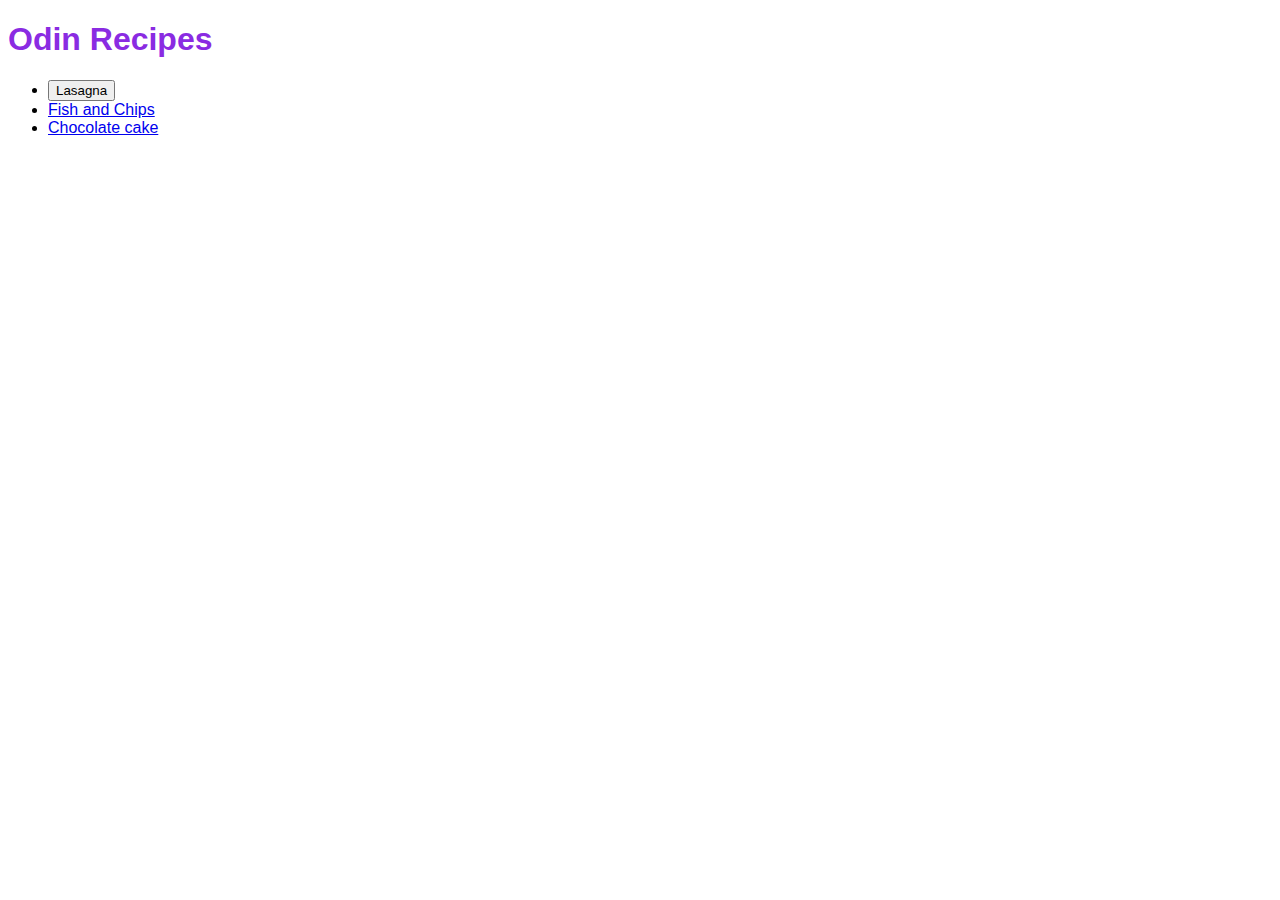
<file: index.html>
<!DOCTYPE html>
<html lang="en">
    <head>
        <meta charset="UTF-8">
        <meta http-equiv="X-UA-Compatible" content="IE=edge">
        <meta name="viewport" content="width=device-width, initial-scale=1.0">
        <title>Odin Recipes</title>
        <link rel="stylesheet" href="styles.css">
    </head>
    <body>
        <h1>Odin Recipes</h1>
        <ul>
            <li><button onclick="window.location.href='recipes/lasagna.html'">Lasagna</button></li>
            <li><a href="recipes/fishnchip.html">Fish and Chips</a></li>
            <li><a href="recipes/chocolatecake.html">Chocolate cake</a></li>
        </ul>

    </body>
</html>
</file>
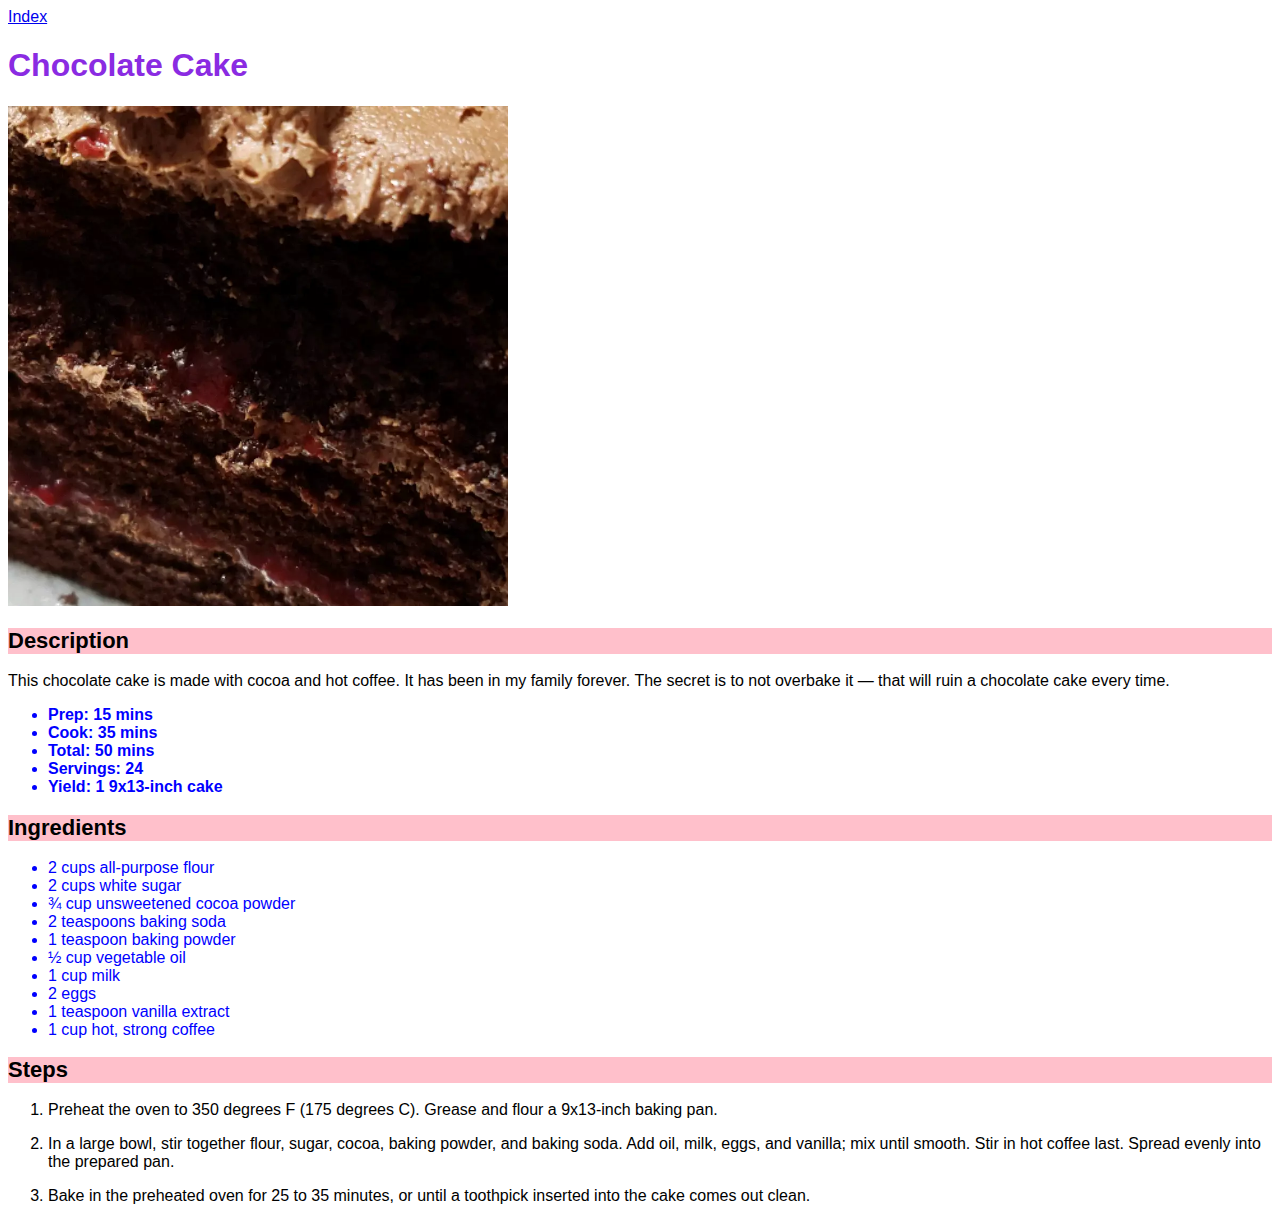
<file: recipes/chocolatecake.html>
<!DOCTYPE html>
<html lang="en">
<head>
    <meta charset="UTF-8">
    <meta http-equiv="X-UA-Compatible" content="IE=edge">
    <meta name="viewport" content="width=device-width, initial-scale=1.0">
    <title>Document</title>
    <link rel="stylesheet" href="../styles.css">
</head>
<body>
    <a href="../index.html">Index</a>
    <h1>Chocolate Cake</h1>
    <img src="../images/chococake.jpg" alt="A part of chocolate cake">
    <h2>Description</h2>
    <p>This chocolate cake is made with cocoa and hot coffee. 
        It has been in my family forever. 
        The secret is to not overbake it — that will ruin a chocolate cake every time.
    </p>
    <ul>
        <li class="unorder description"><strong>Prep:</strong> 15 mins</li>
        <li class="unorder description"><strong>Cook:</strong> 35 mins</li>
        <li class="unorder description"><strong>Total:</strong> 50 mins</li>
        <li class="unorder description"><strong>Servings:</strong> 24</li>
        <li class="unorder description"><strong>Yield:</strong> 1 9x13-inch cake</li>
    </ul>
    <h2>Ingredients</h2>
    <ul>
        <li class="unorder ingredient">2 cups all-purpose flour</li>
        <li class="unorder ingredient">2 cups white sugar</li>
        <li class="unorder ingredient">¾ cup unsweetened cocoa powder</li>
        <li class="unorder ingredient">2 teaspoons baking soda</li>
        <li class="unorder ingredient">1 teaspoon baking powder</li>
        <li class="unorder ingredient">½ cup vegetable oil</li>
        <li class="unorder ingredient">1 cup milk</li>
        <li class="unorder ingredient">2 eggs</li>
        <li class="unorder ingredient">1 teaspoon vanilla extract</li>
        <li class="unorder ingredient">1 cup hot, strong coffee</li>

    </ul>
    <h2>Steps</h2>
    <ol>
        <li>Preheat the oven to 350 degrees F (175 degrees C). 
            Grease and flour a 9x13-inch baking pan.
        </li>
        <p></p>
        <li>In a large bowl, stir together flour, sugar, cocoa, baking powder, and baking soda. 
            Add oil, milk, eggs, and vanilla; mix until smooth. Stir in hot coffee last. 
            Spread evenly into the prepared pan.</li>
        <p></p>
        <li>Bake in the preheated oven for 25 to 35 minutes, or until a toothpick inserted into the cake comes out clean.</li>
        <p></p>
    </ol>
</body>
</html>
</file>
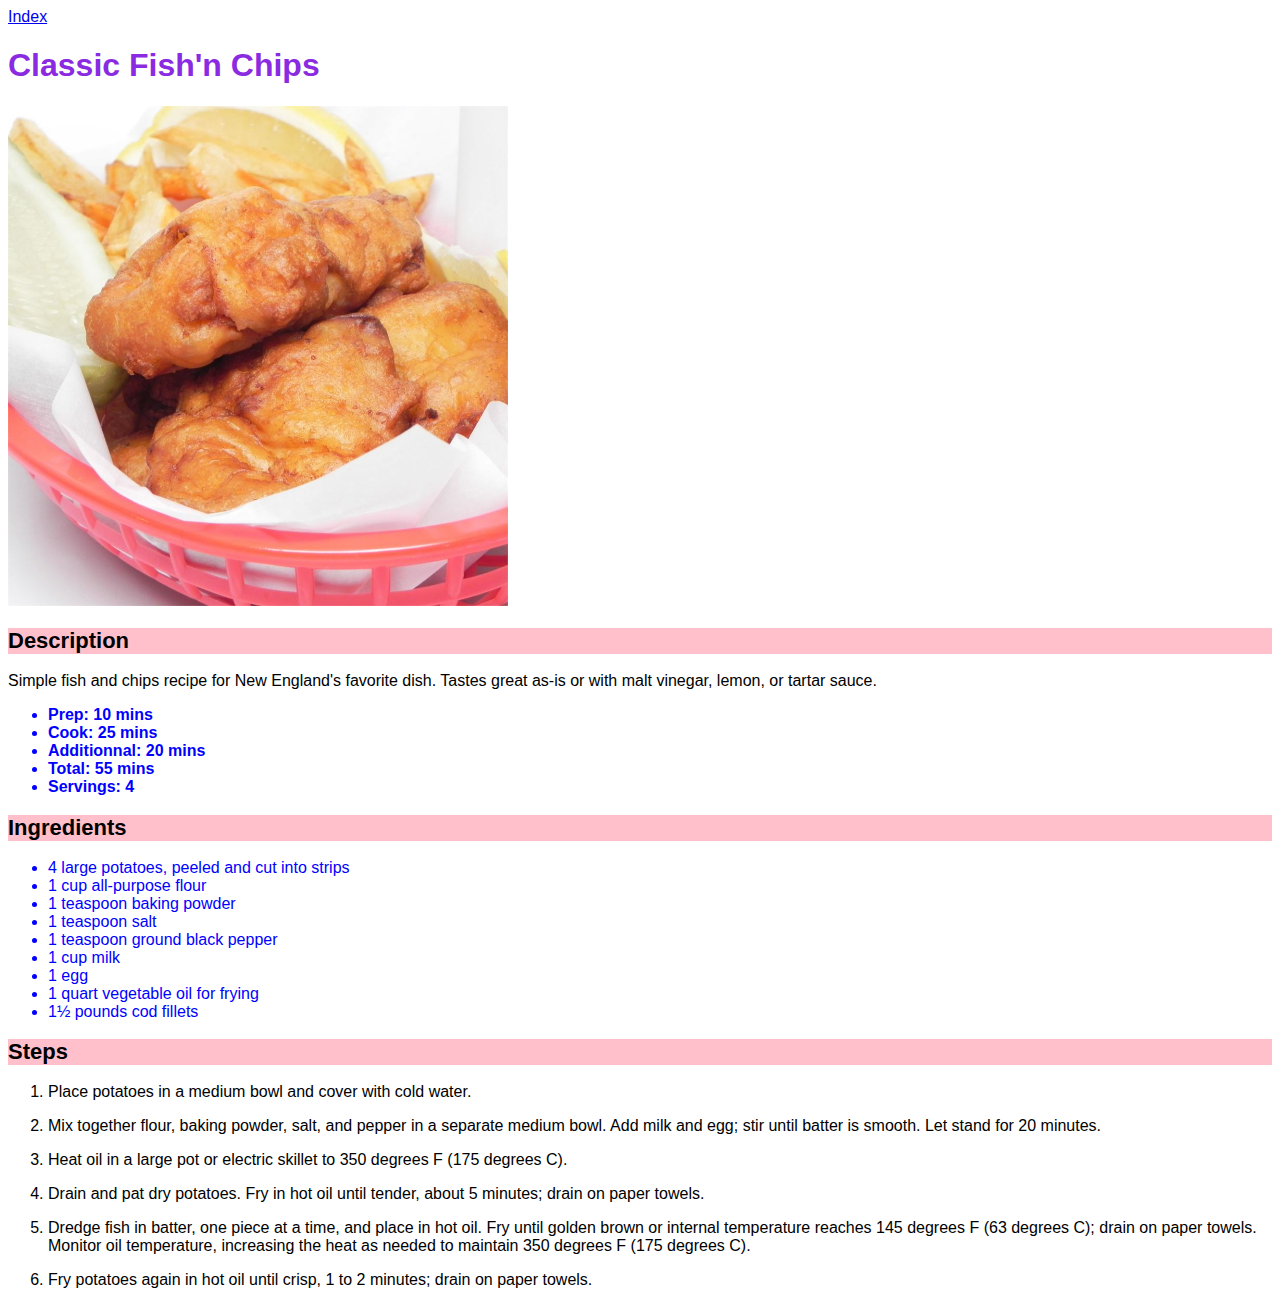
<file: recipes/fishnchip.html>
<!DOCTYPE html>
<html lang="en">
<head>
    <meta charset="UTF-8">
    <meta http-equiv="X-UA-Compatible" content="IE=edge">
    <meta name="viewport" content="width=device-width, initial-scale=1.0">
    <title>Document</title>
    <link rel="stylesheet" href="../styles.css">
</head>
<body>
    <a href="../index.html">Index</a>
    <h1>Classic Fish'n Chips</h1>
    <img src="../images/fishnchips.jpeg" alt="A fish and chips in a red basket">
    <h2>Description</h2>
    <p>Simple fish and chips recipe for New England's favorite dish. 
        Tastes great as-is or with malt vinegar, lemon, or tartar sauce.</p>
    <ul>
        <li class="unorder description"><strong>Prep:</strong> 10 mins</li>
        <li class="unorder description"><strong>Cook:</strong> 25 mins</li>
        <li class="unorder description"><strong>Additionnal:</strong> 20 mins</li>
        <li class="unorder description"><strong>Total:</strong> 55 mins</li>
        <li class="unorder description"><strong>Servings:</strong> 4</li>
    </ul>
    <h2>Ingredients</h2>
    <ul>
        <li class="unorder ingredient">4 large potatoes, peeled and cut into strips</li>
        <li class="unorder ingredient">1 cup all-purpose flour</li>
        <li class="unorder ingredient">1 teaspoon baking powder</li>
        <li class="unorder ingredient">1 teaspoon salt</li>
        <li class="unorder ingredient">1 teaspoon ground black pepper</li>
        <li class="unorder ingredient">1 cup milk</li>
        <li class="unorder ingredient">1 egg</li>
        <li class="unorder ingredient">1 quart vegetable oil for frying</li>
        <li class="unorder ingredient">1½ pounds cod fillets</li>

    </ul>
    <h2>Steps</h2>
    <ol>
        <li>Place potatoes in a medium bowl and cover with cold water.
        </li>
        <p></p>
        <li>Mix together flour, baking powder, salt, and pepper in a separate medium bowl. 
            Add milk and egg; stir until batter is smooth. Let stand for 20 minutes.</li>
        <p></p>
        <li>Heat oil in a large pot or electric skillet to 350 degrees F (175 degrees C).</li>
        <p></p>
        <li>Drain and pat dry potatoes. 
            Fry in hot oil until tender, about 5 minutes; drain on paper towels.</li>
        <p></p>
        <li>Dredge fish in batter, one piece at a time, and place in hot oil. Fry until golden brown or internal temperature reaches 145 degrees F (63 degrees C); 
            drain on paper towels. Monitor oil temperature, increasing the heat as needed to maintain 350 degrees F (175 degrees C).</li>
        <p></p>
        <li>Fry potatoes again in hot oil until crisp, 1 to 2 minutes; drain on paper towels.</li>
        <p></p>
    </ol>
</body>
</html>
</file>
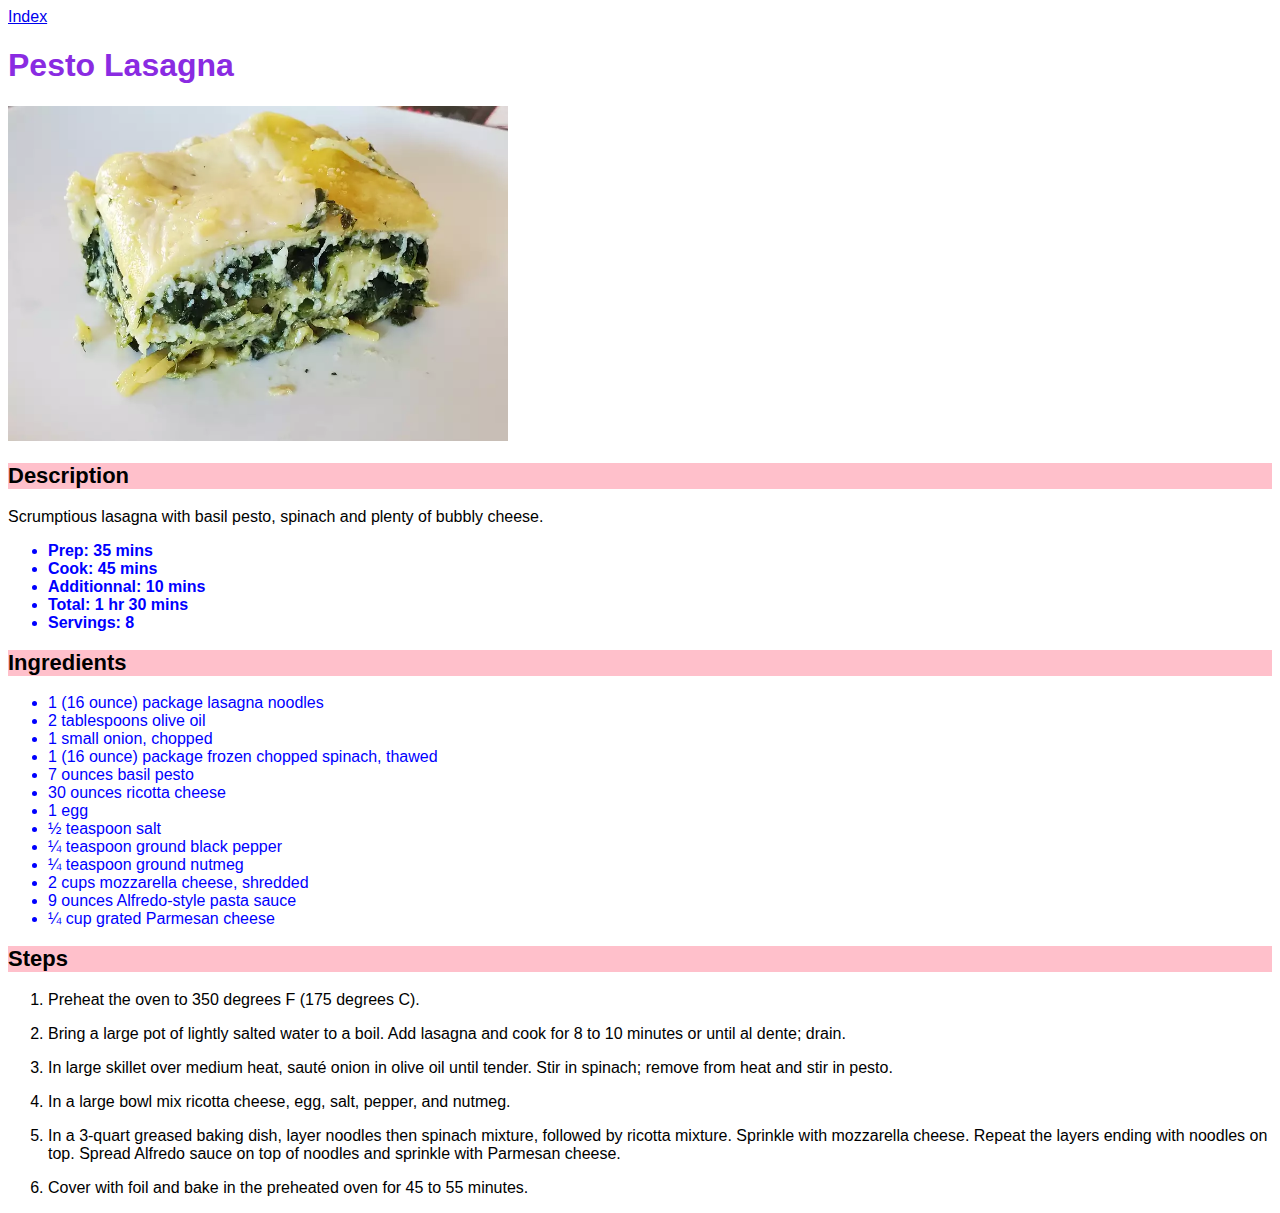
<file: recipes/lasagna.html>
<!DOCTYPE html>
<html lang="en">
<head>
    <meta charset="UTF-8">
    <meta http-equiv="X-UA-Compatible" content="IE=edge">
    <meta name="viewport" content="width=device-width, initial-scale=1.0">
    <title>Lasagna Recipes</title>
    <link rel="stylesheet" href="../styles.css">
</head>
<body>
    <a href="../index.html">Index</a>
    <h1>Pesto Lasagna</h1>
    <img src="../images/pestolasagna.jpg" alt="a part of Pesto Lasagna">
    <h2>Description</h2>
    <p>Scrumptious lasagna with basil pesto, spinach and plenty of bubbly cheese.</p>
    <ul>
        <li class="unorder description"><strong>Prep:</strong> 35 mins</li>
        <li class="unorder description"><strong>Cook:</strong> 45 mins</li>
        <li class="unorder description"><strong>Additionnal:</strong> 10 mins</li>
        <li class="unorder description"><strong>Total:</strong> 1 hr 30 mins</li>
        <li class="unorder description"><strong>Servings:</strong> 8</li>
    </ul>
    <h2>Ingredients</h2>
    <ul>
        <li class="unorder ingredient">1 (16 ounce) package lasagna noodles</li>
        <li class="unorder ingredient">2 tablespoons olive oil</li>
        <li class="unorder ingredient">1 small onion, chopped</li>
        <li class="unorder ingredient">1 (16 ounce) package frozen chopped spinach, thawed</li>
        <li class="unorder ingredient">7 ounces basil pesto</li>
        <li class="unorder ingredient">30 ounces ricotta cheese</li>
        <li class="unorder ingredient">1 egg</li>
        <li class="unorder ingredient">½ teaspoon salt</li>
        <li class="unorder ingredient">¼ teaspoon ground black pepper</li>
        <li class="unorder ingredient">¼ teaspoon ground nutmeg</li>
        <li class="unorder ingredient">2 cups mozzarella cheese, shredded</li>
        <li class="unorder ingredient">9 ounces Alfredo-style pasta sauce</li>
        <li class="unorder ingredient">¼ cup grated Parmesan cheese</li>
    </ul>
    <h2>Steps</h2>
    <ol>
        <li>Preheat the oven to 350 degrees F (175 degrees C).</li>
        <p></p>
        <li>Bring a large pot of lightly salted water to a boil. 
            Add lasagna and cook for 8 to 10 minutes or until al dente; drain.</li>
        <p></p>
        <li>In large skillet over medium heat, sauté onion in olive oil until tender. 
            Stir in spinach; remove from heat and stir in pesto.</li>
        <p></p>
        <li>In a large bowl mix ricotta cheese, egg, salt, pepper, and nutmeg.</li>
        <p></p>
        <li>In a 3-quart greased baking dish, layer noodles then spinach mixture, followed by ricotta mixture. 
            Sprinkle with mozzarella cheese. Repeat the layers ending with noodles on top. 
            Spread Alfredo sauce on top of noodles and sprinkle with Parmesan cheese.</li>
        <p></p>
        <li>Cover with foil and bake in the preheated oven for 45 to 55 minutes.</li>
        <p></p>
    </ol>


</body>
</html>
</file>
<file: styles.css>
* {
    font-family: Verdana, Geneva, Tahoma, sans-serif;

}

h1 {
    color: blueviolet;
}

h2 {
    background-color: pink;
    font-size: 22px;
}

.description {
    font-weight: bold;
}

.unorder {
    color: blue;
}

img {
    width: 500px;
    height: auto;
}
</file>
